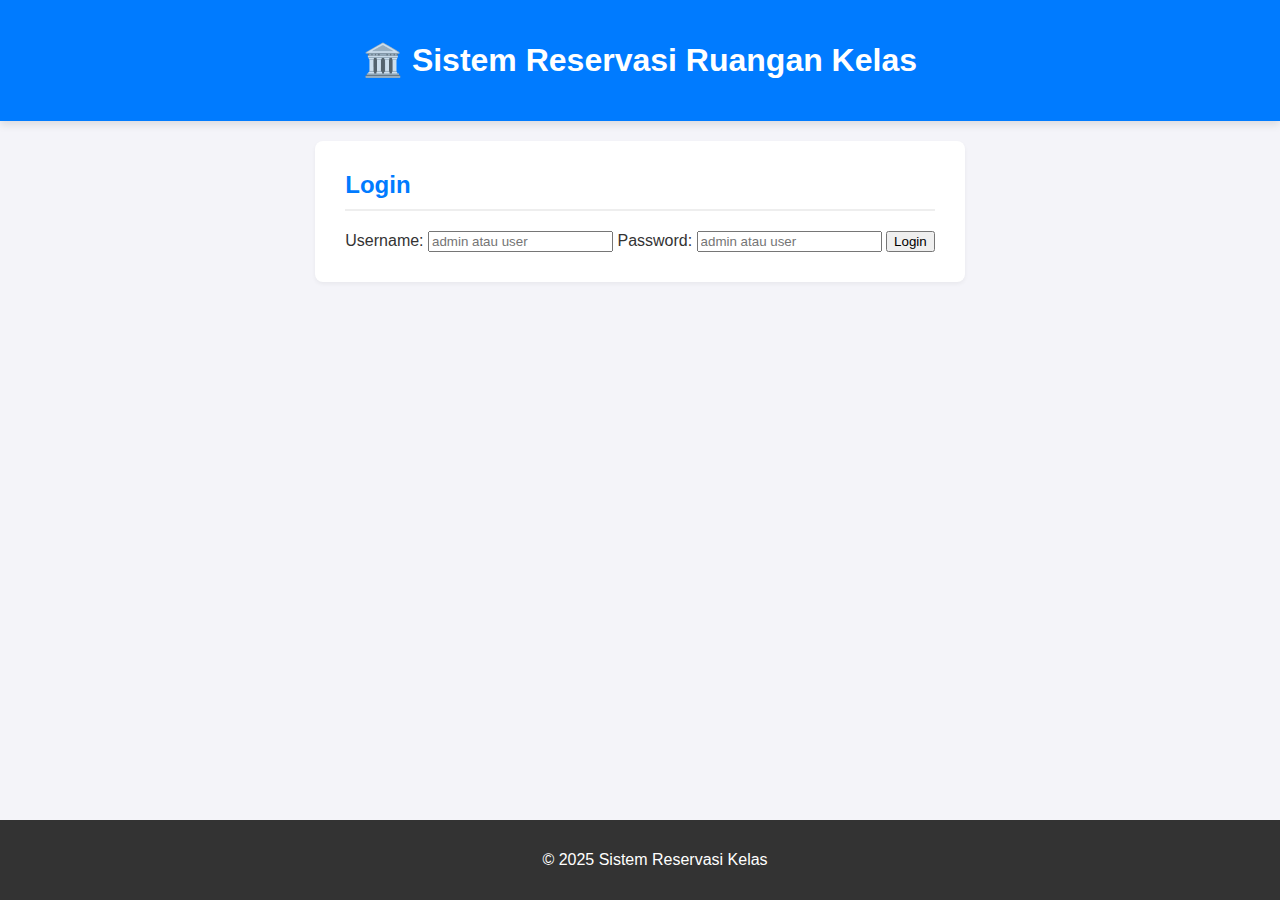
<file: index.html>
<!DOCTYPE html>
<html lang="id">
<head>
    <meta charset="UTF-8">
    <meta name="viewport" content="width=device-width, initial-scale=1.0">
    <title>Sistem Reservasi Kelas (Admin & User)</title>
    <link rel="stylesheet" href="style.css">
</head>
<body>

    <header>
        <h1>🏛️ Sistem Reservasi Ruangan Kelas</h1>
        <button id="logout-btn" style="display: none;">Logout</button>
    </header>

    <main>
        <section id="login-section">
            <h2>Login</h2>
            <form id="loginForm">
                <label for="username">Username:</label>
                <input type="text" id="username" required placeholder="admin atau user">

                <label for="password">Password:</label>
                <input type="password" id="password" required placeholder="admin atau user">

                <button type="submit">Login</button>
            </form>
        </section>

        <section id="user-reservasi-form" style="display: none;">
            <h2>Pengajuan Reservasi Baru</h2>
            <p><strong>Cek Ketersediaan:</strong></p>
            <form id="cekKetersediaanForm" class="inline-form">
                <input type="date" id="cekTanggal" required>
                <input type="time" id="cekWaktuMulai" required>
                <input type="time" id="cekWaktuSelesai" required>
                <button type="submit">Cek Ruangan</button>
            </form>
            <div id="hasilKetersediaan" class="alert-info">Pilih tanggal dan waktu di atas untuk melihat ruangan yang tersedia.</div>
            
            <hr>

            <form id="pengajuanReservasiForm">
                <label for="pilihRuangan">Pilih Ruangan:</label>
                <select id="pilihRuangan" required>
                    <option value="">-- Pilih Ruangan --</option>
                    <option value="Kelas A">Kelas A</option>
                    <option value="Kelas B">Kelas B</option>
                    <option value="Lab Komputer 1">Lab Komputer 1</option>
                </select>

                <label for="tanggalReservasi">Tanggal:</label>
                <input type="date" id="tanggalReservasi" required>

                <label for="waktuMulai">Waktu Mulai:</label>
                <input type="time" id="waktuMulai" required>

                <label for="waktuSelesai">Waktu Selesai:</label>
                <input type="time" id="waktuSelesai" required>

                <label for="keterangan">Keperluan:</label>
                <textarea id="keterangan" rows="3" required></textarea>

                <button type="submit">Ajukan Reservasi</button>
            </form>
        </section>

        <section id="admin-dashboard" style="display: none;">
            <h2>Dashboard Admin: Persetujuan Reservasi</h2>
            <table>
                <thead>
                    <tr>
                        <th>ID</th>
                        <th>Ruangan</th>
                        <th>Tanggal/Waktu</th>
                        <th>Peminjam</th>
                        <th>Aksi</th>
                    </tr>
                </thead>
                <tbody id="tabelBodyPengajuan">
                    <tr><td colspan="5" style="text-align: center;">Tidak ada pengajuan reservasi pending.</td></tr>
                </tbody>
            </table>
        </section>

        <section id="status-reservasi" style="display: none;">
            <h2>Status & Riwayat Reservasi</h2>
            <table>
                <thead id="statusTableHead">
                    <tr>
                        <th>Ruangan</th>
                        <th>Tanggal/Waktu</th>
                        <th>Peminjam</th>
                        <th>Keperluan</th>
                        <th>Status</th>
                        </tr>
                </thead>
                <tbody id="tabelBodyStatus">
                    <tr><td colspan="5" style="text-align: center;">Tidak ada riwayat reservasi.</td></tr>
                </tbody>
            </table>
        </section>

    </main>

    <footer>
        <p>&copy; 2025 Sistem Reservasi Kelas</p>
    </footer>

    <script src="script.js"></script>
</body>
</html>
</file>
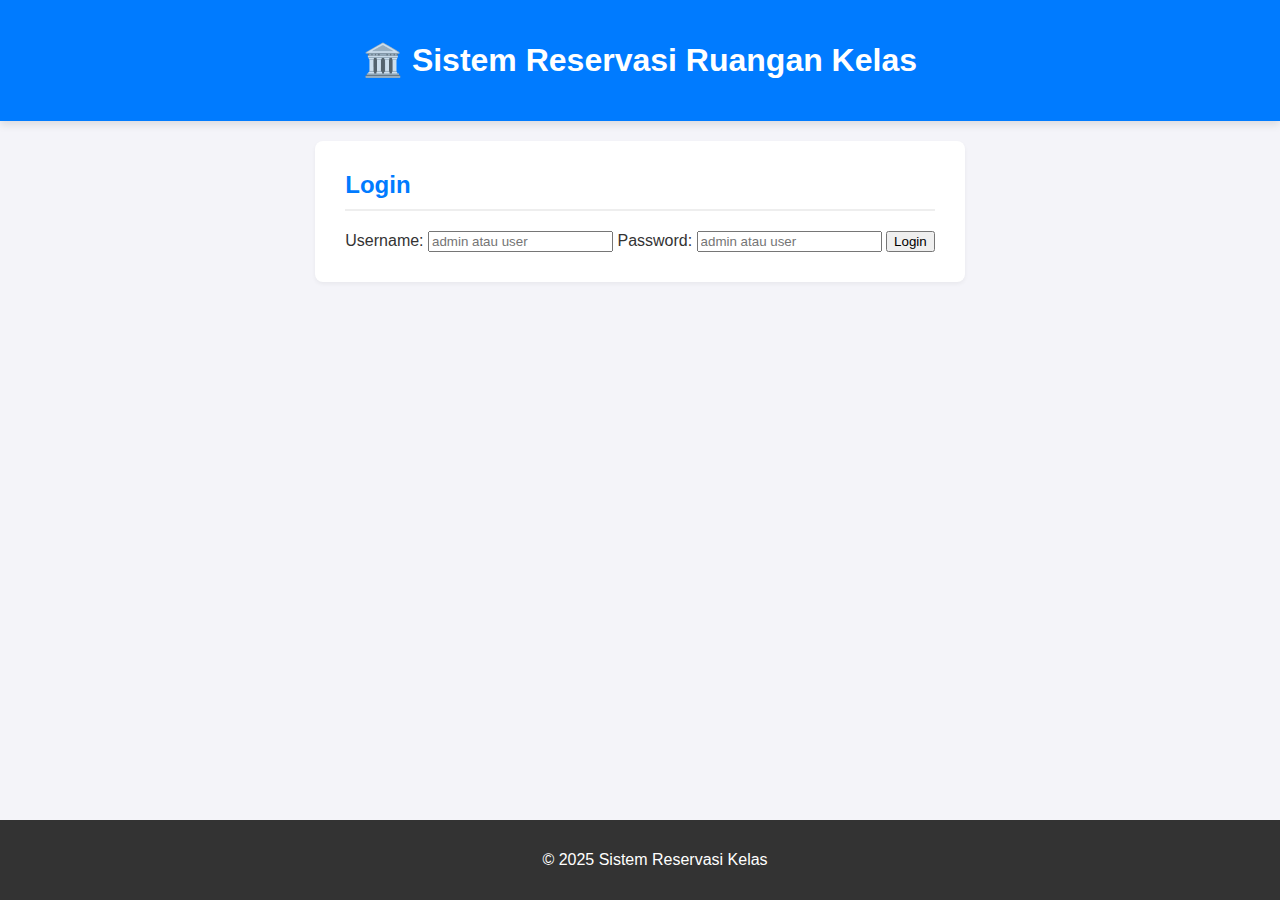
<file: Schedule/index.html>
<!DOCTYPE html>
<html lang="id">
<head>
    <meta charset="UTF-8">
    <meta name="viewport" content="width=device-width, initial-scale=1.0">
    <title>Sistem Reservasi Kelas (Admin & User)</title>
    <link rel="stylesheet" href="style.css">
</head>
<body>

    <header>
        <h1>🏛️ Sistem Reservasi Ruangan Kelas</h1>
        <button id="logout-btn" style="display: none;">Logout</button>
    </header>

    <main>
        <section id="login-section">
            <h2>Login</h2>
            <form id="loginForm">
                <label for="username">Username:</label>
                <input type="text" id="username" required placeholder="admin atau user">

                <label for="password">Password:</label>
                <input type="password" id="password" required placeholder="admin atau user">

                <button type="submit">Login</button>
            </form>
        </section>

        <section id="user-reservasi-form" style="display: none;">
            <h2>Pengajuan Reservasi Baru</h2>
            <p><strong>Cek Ketersediaan:</strong></p>
            <form id="cekKetersediaanForm" class="inline-form">
                <input type="date" id="cekTanggal" required>
                <input type="time" id="cekWaktuMulai" required>
                <input type="time" id="cekWaktuSelesai" required>
                <button type="submit">Cek Ruangan</button>
            </form>
            <div id="hasilKetersediaan" class="alert-info">Pilih tanggal dan waktu di atas untuk melihat ruangan yang tersedia.</div>
            
            <hr>

            <form id="pengajuanReservasiForm">
                <label for="pilihRuangan">Pilih Ruangan:</label>
                <select id="pilihRuangan" required>
                    <option value="">-- Pilih Ruangan --</option>
                    <option value="Kelas A">Kelas A</option>
                    <option value="Kelas B">Kelas B</option>
                    <option value="Lab Komputer 1">Lab Komputer 1</option>
                </select>

                <label for="tanggalReservasi">Tanggal:</label>
                <input type="date" id="tanggalReservasi" required>

                <label for="waktuMulai">Waktu Mulai:</label>
                <input type="time" id="waktuMulai" required>

                <label for="waktuSelesai">Waktu Selesai:</label>
                <input type="time" id="waktuSelesai" required>

                <label for="keterangan">Keperluan:</label>
                <textarea id="keterangan" rows="3" required></textarea>

                <button type="submit">Ajukan Reservasi</button>
            </form>
        </section>

        <section id="admin-dashboard" style="display: none;">
            <h2>Dashboard Admin: Persetujuan Reservasi</h2>
            <table>
                <thead>
                    <tr>
                        <th>ID</th>
                        <th>Ruangan</th>
                        <th>Tanggal/Waktu</th>
                        <th>Peminjam</th>
                        <th>Aksi</th>
                    </tr>
                </thead>
                <tbody id="tabelBodyPengajuan">
                    <tr><td colspan="5" style="text-align: center;">Tidak ada pengajuan reservasi pending.</td></tr>
                </tbody>
            </table>
        </section>

        <section id="status-reservasi" style="display: none;">
            <h2>Status & Riwayat Reservasi</h2>
            <table>
                <thead>
                    <tr>
                        <th>Ruangan</th>
                        <th>Tanggal/Waktu</th>
                        <th>Peminjam</th>
                        <th>Keperluan</th>
                        <th>Status</th>
                    </tr>
                </thead>
                <tbody id="tabelBodyStatus">
                    <tr><td colspan="5" style="text-align: center;">Tidak ada riwayat reservasi.</td></tr>
                </tbody>
            </table>
        </section>

    </main>

    <footer>
        <p>&copy; 2025 Sistem Reservasi Kelas</p>
    </footer>

    <script src="script.js"></script>
</body>
</html>
</file>
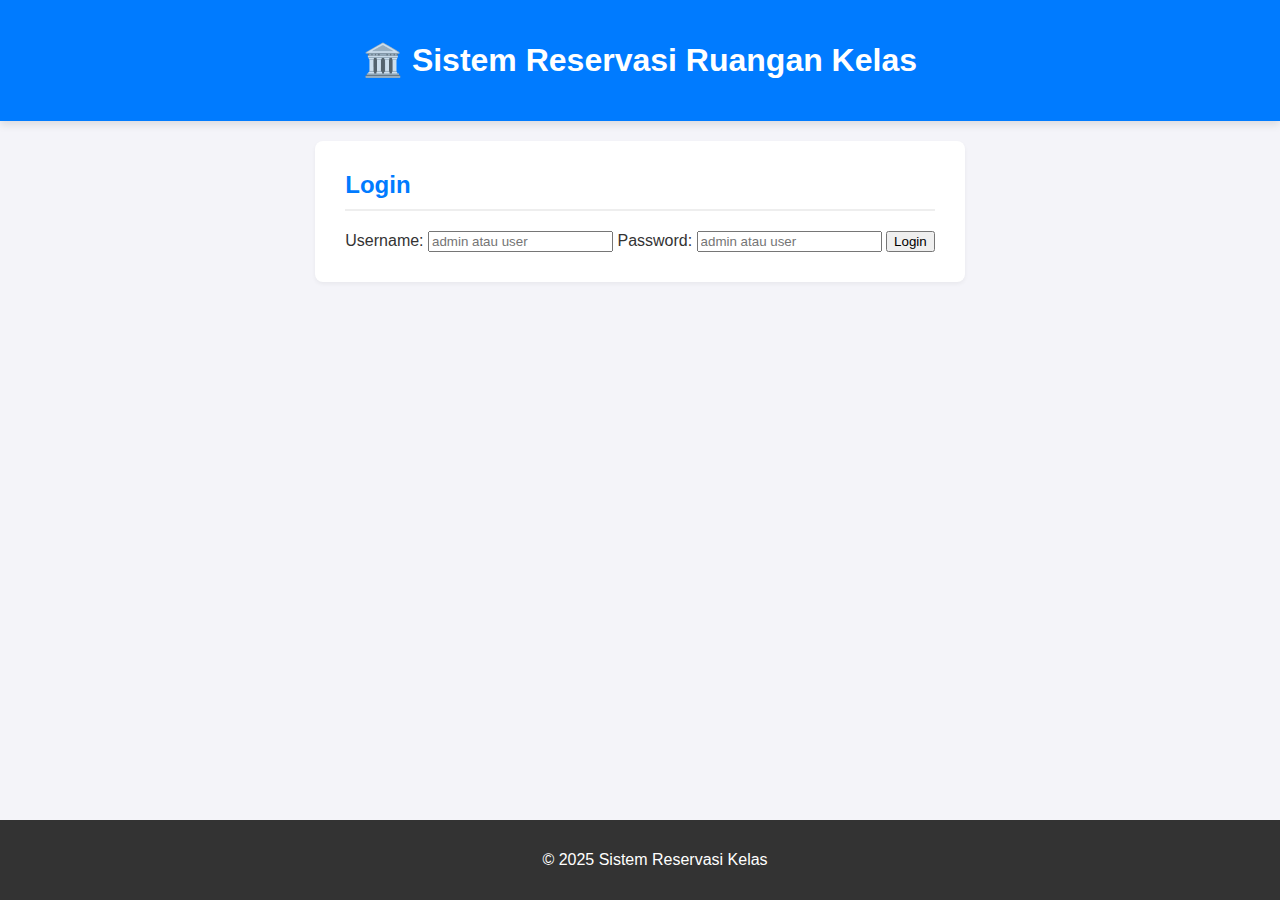
<file: OneDrive/Documents/Project Max/Schedule/index.html>
<!DOCTYPE html>
<html lang="id">
<head>
    <meta charset="UTF-8">
    <meta name="viewport" content="width=device-width, initial-scale=1.0">
    <title>Sistem Reservasi Kelas (Admin & User)</title>
    <link rel="stylesheet" href="style.css">
</head>
<body>

    <header>
        <h1>🏛️ Sistem Reservasi Ruangan Kelas</h1>
        <button id="logout-btn" style="display: none;">Logout</button>
    </header>

    <main>
        <section id="login-section">
            <h2>Login</h2>
            <form id="loginForm">
                <label for="username">Username:</label>
                <input type="text" id="username" required placeholder="admin atau user">

                <label for="password">Password:</label>
                <input type="password" id="password" required placeholder="admin atau user">

                <button type="submit">Login</button>
            </form>
        </section>

        <section id="user-reservasi-form" style="display: none;">
            <h2>Pengajuan Reservasi Baru</h2>
            <p><strong>Cek Ketersediaan:</strong></p>
            <form id="cekKetersediaanForm" class="inline-form">
                <input type="date" id="cekTanggal" required>
                <input type="time" id="cekWaktuMulai" required>
                <input type="time" id="cekWaktuSelesai" required>
                <button type="submit">Cek Ruangan</button>
            </form>
            <div id="hasilKetersediaan" class="alert-info">Pilih tanggal dan waktu di atas untuk melihat ruangan yang tersedia.</div>
            
            <hr>

            <form id="pengajuanReservasiForm">
                <label for="pilihRuangan">Pilih Ruangan:</label>
                <select id="pilihRuangan" required>
                    <option value="">-- Pilih Ruangan --</option>
                    <option value="Kelas A">Kelas A</option>
                    <option value="Kelas B">Kelas B</option>
                    <option value="Lab Komputer 1">Lab Komputer 1</option>
                </select>

                <label for="tanggalReservasi">Tanggal:</label>
                <input type="date" id="tanggalReservasi" required>

                <label for="waktuMulai">Waktu Mulai:</label>
                <input type="time" id="waktuMulai" required>

                <label for="waktuSelesai">Waktu Selesai:</label>
                <input type="time" id="waktuSelesai" required>

                <label for="keterangan">Keperluan:</label>
                <textarea id="keterangan" rows="3" required></textarea>

                <button type="submit">Ajukan Reservasi</button>
            </form>
        </section>

        <section id="admin-dashboard" style="display: none;">
            <h2>Dashboard Admin: Persetujuan Reservasi</h2>
            <table>
                <thead>
                    <tr>
                        <th>ID</th>
                        <th>Ruangan</th>
                        <th>Tanggal/Waktu</th>
                        <th>Peminjam</th>
                        <th>Aksi</th>
                    </tr>
                </thead>
                <tbody id="tabelBodyPengajuan">
                    <tr><td colspan="5" style="text-align: center;">Tidak ada pengajuan reservasi pending.</td></tr>
                </tbody>
            </table>
        </section>

        <section id="status-reservasi" style="display: none;">
            <h2>Status & Riwayat Reservasi</h2>
            <table>
                <thead id="statusTableHead">
                    <tr>
                        <th>Ruangan</th>
                        <th>Tanggal/Waktu</th>
                        <th>Peminjam</th>
                        <th>Keperluan</th>
                        <th>Status</th>
                        </tr>
                </thead>
                <tbody id="tabelBodyStatus">
                    <tr><td colspan="5" style="text-align: center;">Tidak ada riwayat reservasi.</td></tr>
                </tbody>
            </table>
        </section>

    </main>

    <footer>
        <p>&copy; 2025 Sistem Reservasi Kelas</p>
    </footer>

    <script src="script.js"></script>
</body>
</html>
</file>
<file: style.css>
/* Reset Dasar */
html, body {
    height: 100%; /* Penting: Membuat body mengisi tinggi viewport */
    margin: 0;
    padding: 0;
    font-family: Arial, sans-serif;
    background-color: #f4f4f9;
    color: #333;
}

/* Menggunakan Flexbox untuk menempatkan footer di bawah */
body {
    display: flex;
    flex-direction: column; /* Mengatur item-item di body agar berjejer vertikal */
}

header {
    background-color: #007bff;
    color: white;
    padding: 20px 0;
    text-align: center;
    box-shadow: 0 4px 8px rgba(0, 0, 0, 0.1);
}

main {
    flex-grow: 1; /* Penting: Membuat 'main' mengisi ruang kosong yang tersisa */
    max-width: 1200px;
    margin: 20px auto;
    padding: 0 20px;
}

section {
    background-color: white;
    padding: 30px;
    margin-bottom: 30px;
    border-radius: 8px;
    box-shadow: 0 2px 4px rgba(0, 0, 0, 0.05);
}

h2 {
    color: #007bff;
    border-bottom: 2px solid #eee;
    padding-bottom: 10px;
    margin-top: 0;
}

/* Styling Formulir */
#reservasiForm label {
    display: block;
    margin-top: 15px;
    margin-bottom: 5px;
    font-weight: bold;
}

#reservasiForm input[type="text"],
#reservasiForm input[type="date"],
#reservasiForm input[type="time"],
#reservasiForm select,
#reservasiForm textarea {
    width: 100%;
    padding: 10px;
    margin-bottom: 10px;
    border: 1px solid #ccc;
    border-radius: 4px;
    box-sizing: border-box; /* Penting untuk padding agar tidak melebihi lebar 100% */
}

#reservasiForm button[type="submit"] {
    background-color: #28a745;
    color: white;
    padding: 12px 20px;
    border: none;
    border-radius: 4px;
    cursor: pointer;
    font-size: 16px;
    margin-top: 20px;
    transition: background-color 0.3s ease;
}

#reservasiForm button[type="submit"]:hover {
    background-color: #218838;
}

/* Styling Tabel */
#daftar-reservasi table {
    width: 100%;
    border-collapse: collapse;
    margin-top: 15px;
}

#daftar-reservasi th, #daftar-reservasi td {
    border: 1px solid #ddd;
    padding: 12px;
    text-align: left;
}

#daftar-reservasi th {
    background-color: #007bff;
    color: white;
}

#daftar-reservasi tr:nth-child(even) {
    background-color: #f9f9f9;
}

footer {
    /* Gaya footer yang sudah ada */
    text-align: center;
    padding: 15px;
    background-color: #333;
    color: white;
    margin-top: auto; /* Penting: mendorong footer ke bawah jika ada ruang kosong */
    width: 100%; /* Pastikan footer membentang penuh */
}

/* Tambahan Gaya untuk Form dan Dashboard */
.inline-form input, .inline-form button {
    display: inline-block;
    width: auto;
    margin-right: 10px;
}

#logout-btn {
    position: absolute;
    top: 20px;
    right: 20px;
    background-color: #dc3545;
    color: white;
    padding: 10px 15px;
    border: none;
    border-radius: 4px;
    cursor: pointer;
}

#logout-btn:hover {
    background-color: #c82333;
}

/* Alert Styling */
.alert-info {
    background-color: #e2f0ff;
    color: #004085;
    padding: 15px;
    margin: 15px 0;
    border: 1px solid #b8daff;
    border-radius: 4px;
}

.alert-success {
    background-color: #d4edda;
    color: #155724;
    padding: 15px;
    margin: 15px 0;
    border: 1px solid #c3e6cb;
    border-radius: 4px;
}

.alert-danger {
    background-color: #f8d7da;
    color: #721c24;
    padding: 15px;
    margin: 15px 0;
    border: 1px solid #f5c6cb;
    border-radius: 4px;
}

/* Gaya untuk tombol Aksi Admin */
.action-btn-approve {
    background-color: #28a745;
    color: white;
    border: none;
    padding: 8px 12px;
    margin-right: 5px;
    cursor: pointer;
    border-radius: 4px;
}

.action-btn-reject {
    background-color: #dc3545;
    color: white;
    border: none;
    padding: 8px 12px;
    cursor: pointer;
    border-radius: 4px;
}

/* Pastikan semua elemen tabel diatur */
table {
    width: 100%;
    border-collapse: collapse;
}
th, td {
    padding: 12px;
    border: 1px solid #ddd;
    text-align: left;
} 

.action-btn-delete {
    background-color: #6c757d; /* Abu-abu untuk aksi 'Delete' */
    color: white;
    border: none;
    padding: 8px 12px;
    cursor: pointer;
    border-radius: 4px;
}

.action-btn-delete:hover {
    background-color: #5a6268;
}
</file>
<file: Schedule/style.css>
/* Reset Dasar */
html, body {
    height: 100%; /* Penting: Membuat body mengisi tinggi viewport */
    margin: 0;
    padding: 0;
    font-family: Arial, sans-serif;
    background-color: #f4f4f9;
    color: #333;
}

/* Menggunakan Flexbox untuk menempatkan footer di bawah */
body {
    display: flex;
    flex-direction: column; /* Mengatur item-item di body agar berjejer vertikal */
}

header {
    background-color: #007bff;
    color: white;
    padding: 20px 0;
    text-align: center;
    box-shadow: 0 4px 8px rgba(0, 0, 0, 0.1);
}

main {
    flex-grow: 1; /* Penting: Membuat 'main' mengisi ruang kosong yang tersisa */
    max-width: 1200px;
    margin: 20px auto;
    padding: 0 20px;
}

section {
    background-color: white;
    padding: 30px;
    margin-bottom: 30px;
    border-radius: 8px;
    box-shadow: 0 2px 4px rgba(0, 0, 0, 0.05);
}

h2 {
    color: #007bff;
    border-bottom: 2px solid #eee;
    padding-bottom: 10px;
    margin-top: 0;
}

/* Styling Formulir */
#reservasiForm label {
    display: block;
    margin-top: 15px;
    margin-bottom: 5px;
    font-weight: bold;
}

#reservasiForm input[type="text"],
#reservasiForm input[type="date"],
#reservasiForm input[type="time"],
#reservasiForm select,
#reservasiForm textarea {
    width: 100%;
    padding: 10px;
    margin-bottom: 10px;
    border: 1px solid #ccc;
    border-radius: 4px;
    box-sizing: border-box; /* Penting untuk padding agar tidak melebihi lebar 100% */
}

#reservasiForm button[type="submit"] {
    background-color: #28a745;
    color: white;
    padding: 12px 20px;
    border: none;
    border-radius: 4px;
    cursor: pointer;
    font-size: 16px;
    margin-top: 20px;
    transition: background-color 0.3s ease;
}

#reservasiForm button[type="submit"]:hover {
    background-color: #218838;
}

/* Styling Tabel */
#daftar-reservasi table {
    width: 100%;
    border-collapse: collapse;
    margin-top: 15px;
}

#daftar-reservasi th, #daftar-reservasi td {
    border: 1px solid #ddd;
    padding: 12px;
    text-align: left;
}

#daftar-reservasi th {
    background-color: #007bff;
    color: white;
}

#daftar-reservasi tr:nth-child(even) {
    background-color: #f9f9f9;
}

footer {
    /* Gaya footer yang sudah ada */
    text-align: center;
    padding: 15px;
    background-color: #333;
    color: white;
    margin-top: auto; /* Penting: mendorong footer ke bawah jika ada ruang kosong */
    width: 100%; /* Pastikan footer membentang penuh */
}

/* (Lanjutkan dari kode CSS sebelumnya) */

/* Tambahan Gaya untuk Form dan Dashboard */
.inline-form input, .inline-form button {
    display: inline-block;
    width: auto;
    margin-right: 10px;
}

#logout-btn {
    position: absolute;
    top: 20px;
    right: 20px;
    background-color: #dc3545;
    color: white;
    padding: 10px 15px;
    border: none;
    border-radius: 4px;
    cursor: pointer;
}

#logout-btn:hover {
    background-color: #c82333;
}

/* Alert Styling */
.alert-info {
    background-color: #e2f0ff;
    color: #004085;
    padding: 15px;
    margin: 15px 0;
    border: 1px solid #b8daff;
    border-radius: 4px;
}

.alert-success {
    background-color: #d4edda;
    color: #155724;
    padding: 15px;
    margin: 15px 0;
    border: 1px solid #c3e6cb;
    border-radius: 4px;
}

.alert-danger {
    background-color: #f8d7da;
    color: #721c24;
    padding: 15px;
    margin: 15px 0;
    border: 1px solid #f5c6cb;
    border-radius: 4px;
}

/* Gaya untuk tombol Aksi Admin */
.action-btn-approve {
    background-color: #28a745;
    color: white;
    border: none;
    padding: 8px 12px;
    margin-right: 5px;
    cursor: pointer;
    border-radius: 4px;
}

.action-btn-reject {
    background-color: #dc3545;
    color: white;
    border: none;
    padding: 8px 12px;
    cursor: pointer;
    border-radius: 4px;
}

/* Pastikan semua elemen tabel diatur */
table {
    width: 100%;
    border-collapse: collapse;
}
th, td {
    padding: 12px;
    border: 1px solid #ddd;
    text-align: left;
}
</file>
<file: OneDrive/Documents/Project Max/Schedule/style.css>
/* Reset Dasar */
html, body {
    height: 100%; /* Penting: Membuat body mengisi tinggi viewport */
    margin: 0;
    padding: 0;
    font-family: Arial, sans-serif;
    background-color: #f4f4f9;
    color: #333;
}

/* Menggunakan Flexbox untuk menempatkan footer di bawah */
body {
    display: flex;
    flex-direction: column; /* Mengatur item-item di body agar berjejer vertikal */
}

header {
    background-color: #007bff;
    color: white;
    padding: 20px 0;
    text-align: center;
    box-shadow: 0 4px 8px rgba(0, 0, 0, 0.1);
}

main {
    flex-grow: 1; /* Penting: Membuat 'main' mengisi ruang kosong yang tersisa */
    max-width: 1200px;
    margin: 20px auto;
    padding: 0 20px;
}

section {
    background-color: white;
    padding: 30px;
    margin-bottom: 30px;
    border-radius: 8px;
    box-shadow: 0 2px 4px rgba(0, 0, 0, 0.05);
}

h2 {
    color: #007bff;
    border-bottom: 2px solid #eee;
    padding-bottom: 10px;
    margin-top: 0;
}

/* Styling Formulir */
#reservasiForm label {
    display: block;
    margin-top: 15px;
    margin-bottom: 5px;
    font-weight: bold;
}

#reservasiForm input[type="text"],
#reservasiForm input[type="date"],
#reservasiForm input[type="time"],
#reservasiForm select,
#reservasiForm textarea {
    width: 100%;
    padding: 10px;
    margin-bottom: 10px;
    border: 1px solid #ccc;
    border-radius: 4px;
    box-sizing: border-box; /* Penting untuk padding agar tidak melebihi lebar 100% */
}

#reservasiForm button[type="submit"] {
    background-color: #28a745;
    color: white;
    padding: 12px 20px;
    border: none;
    border-radius: 4px;
    cursor: pointer;
    font-size: 16px;
    margin-top: 20px;
    transition: background-color 0.3s ease;
}

#reservasiForm button[type="submit"]:hover {
    background-color: #218838;
}

/* Styling Tabel */
#daftar-reservasi table {
    width: 100%;
    border-collapse: collapse;
    margin-top: 15px;
}

#daftar-reservasi th, #daftar-reservasi td {
    border: 1px solid #ddd;
    padding: 12px;
    text-align: left;
}

#daftar-reservasi th {
    background-color: #007bff;
    color: white;
}

#daftar-reservasi tr:nth-child(even) {
    background-color: #f9f9f9;
}

footer {
    /* Gaya footer yang sudah ada */
    text-align: center;
    padding: 15px;
    background-color: #333;
    color: white;
    margin-top: auto; /* Penting: mendorong footer ke bawah jika ada ruang kosong */
    width: 100%; /* Pastikan footer membentang penuh */
}

/* Tambahan Gaya untuk Form dan Dashboard */
.inline-form input, .inline-form button {
    display: inline-block;
    width: auto;
    margin-right: 10px;
}

#logout-btn {
    position: absolute;
    top: 20px;
    right: 20px;
    background-color: #dc3545;
    color: white;
    padding: 10px 15px;
    border: none;
    border-radius: 4px;
    cursor: pointer;
}

#logout-btn:hover {
    background-color: #c82333;
}

/* Alert Styling */
.alert-info {
    background-color: #e2f0ff;
    color: #004085;
    padding: 15px;
    margin: 15px 0;
    border: 1px solid #b8daff;
    border-radius: 4px;
}

.alert-success {
    background-color: #d4edda;
    color: #155724;
    padding: 15px;
    margin: 15px 0;
    border: 1px solid #c3e6cb;
    border-radius: 4px;
}

.alert-danger {
    background-color: #f8d7da;
    color: #721c24;
    padding: 15px;
    margin: 15px 0;
    border: 1px solid #f5c6cb;
    border-radius: 4px;
}

/* Gaya untuk tombol Aksi Admin */
.action-btn-approve {
    background-color: #28a745;
    color: white;
    border: none;
    padding: 8px 12px;
    margin-right: 5px;
    cursor: pointer;
    border-radius: 4px;
}

.action-btn-reject {
    background-color: #dc3545;
    color: white;
    border: none;
    padding: 8px 12px;
    cursor: pointer;
    border-radius: 4px;
}

/* Pastikan semua elemen tabel diatur */
table {
    width: 100%;
    border-collapse: collapse;
}
th, td {
    padding: 12px;
    border: 1px solid #ddd;
    text-align: left;
} 

.action-btn-delete {
    background-color: #6c757d; /* Abu-abu untuk aksi 'Delete' */
    color: white;
    border: none;
    padding: 8px 12px;
    cursor: pointer;
    border-radius: 4px;
}

.action-btn-delete:hover {
    background-color: #5a6268;
}
</file>
